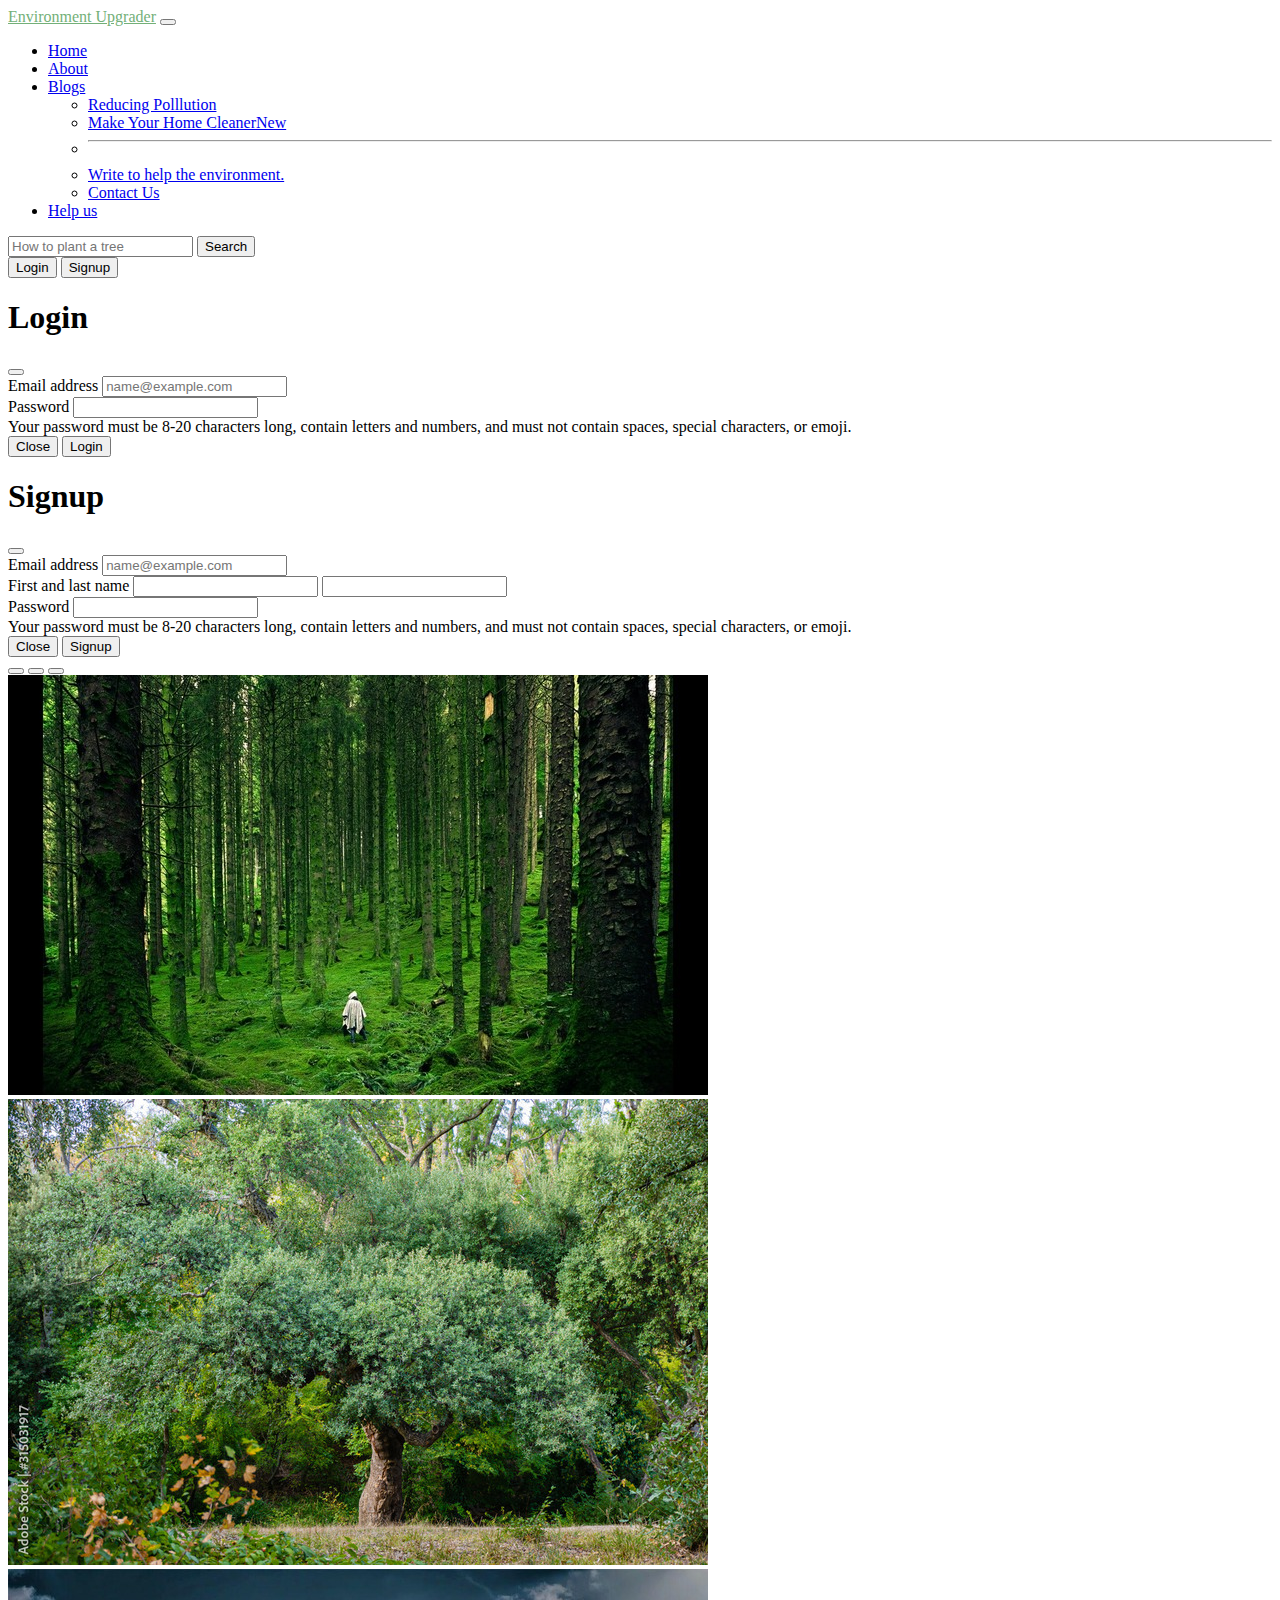
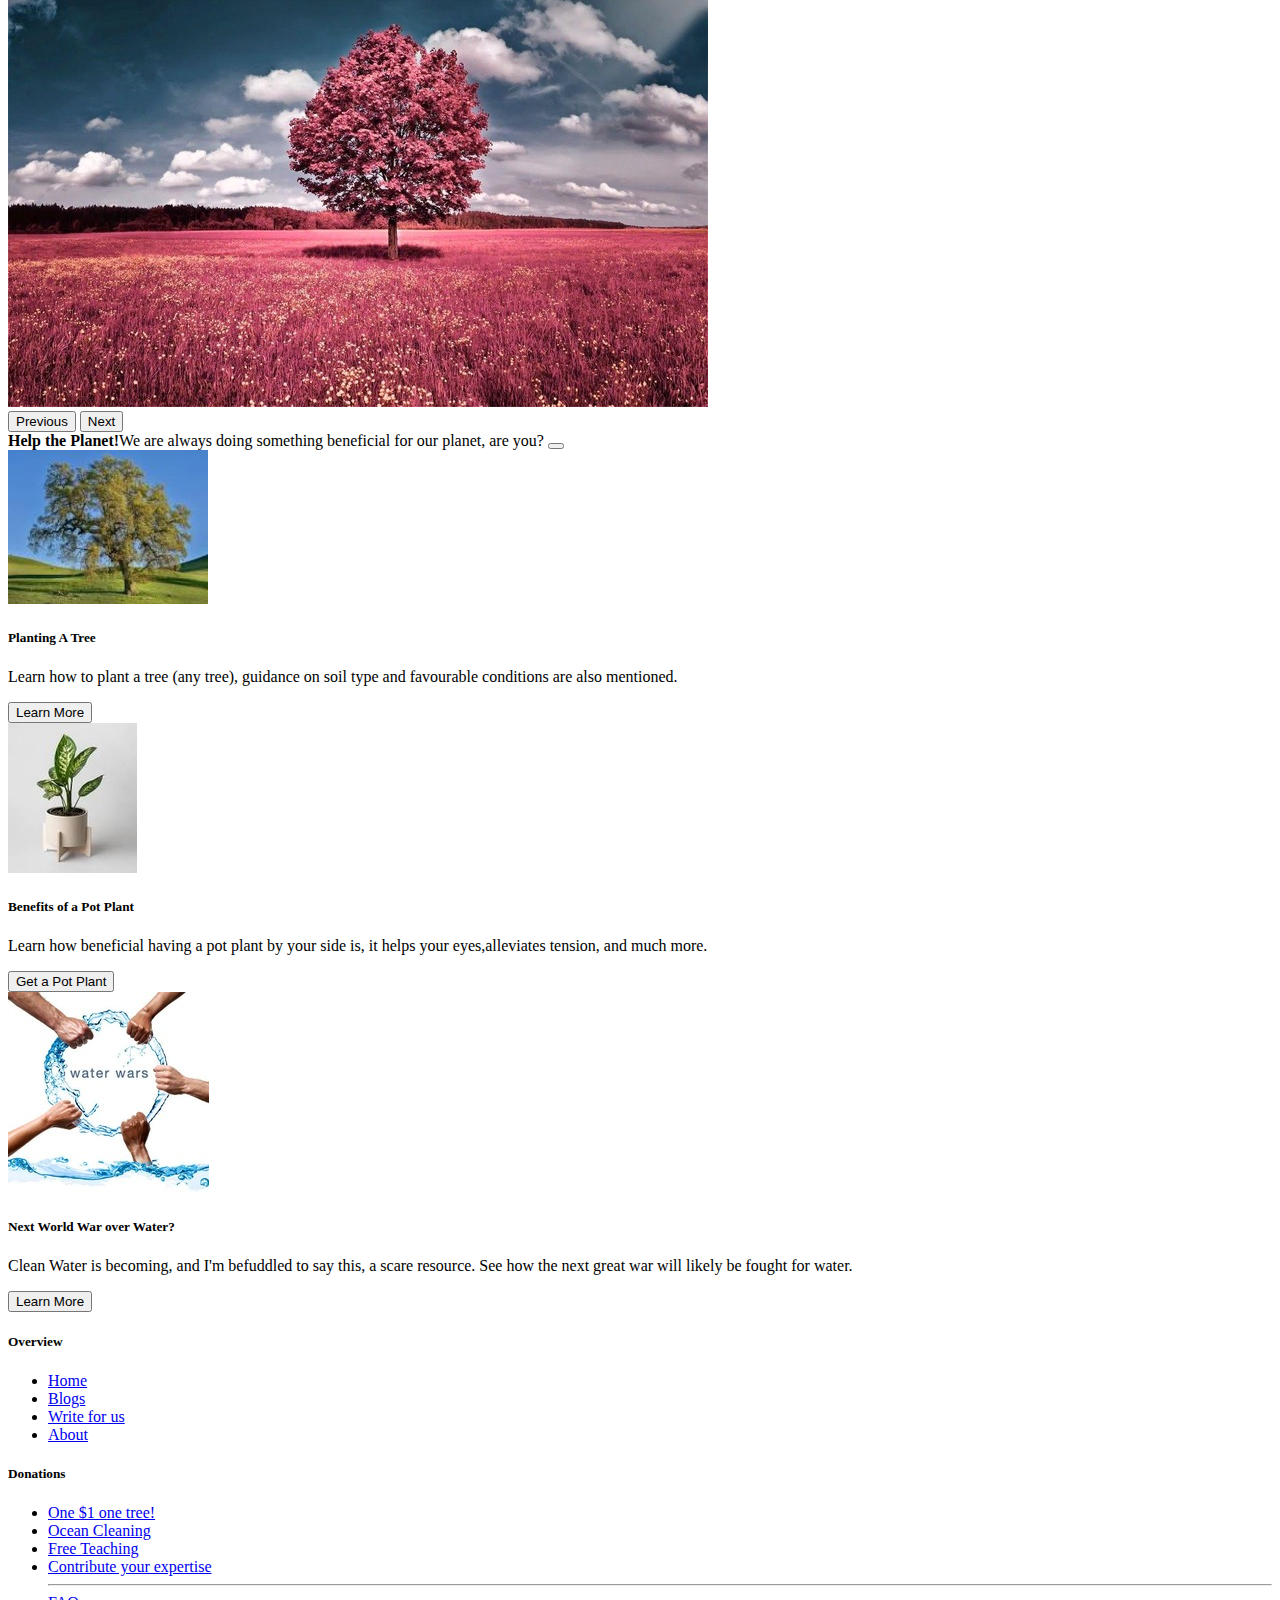
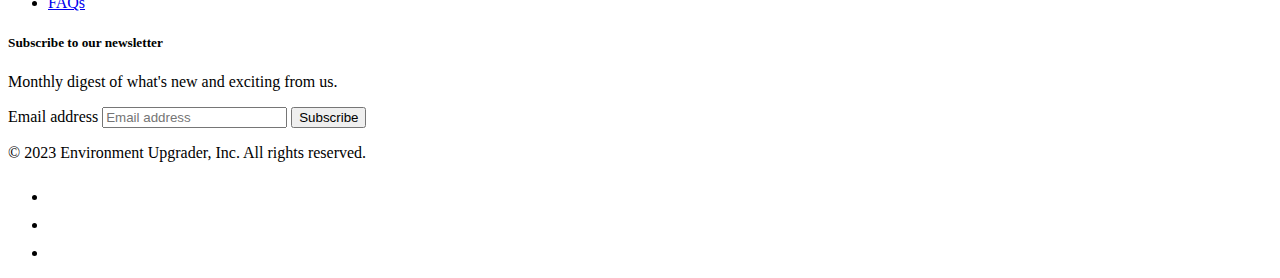
<file: index.html>
<!doctype html>
<html lang="en">
  <head>
    <meta charset="utf-8">
    <meta name="viewport" content="width=device-width, initial-scale=1">
    <title>Environment Upgrader - Upgrading the planet one step at a time.</title>
    <link href="https://cdn.jsdelivr.net/npm/bootstrap@5.3.2/dist/css/bootstrap.min.css" rel="stylesheet" integrity="sha384-T3c6CoIi6uLrA9TneNEoa7RxnatzjcDSCmG1MXxSR1GAsXEV/Dwwykc2MPK8M2HN" crossorigin="anonymous">
    <link rel="stylesheet" href="style.css">
  </head>
  <body>
    <nav class="navbar navbar-expand-lg bg-body-tertiary" data-bs-theme="dark">
        <div class="container-fluid">
          <a class="navbar-brand" href="#">Environment Upgrader</a>
          <button class="navbar-toggler" type="button" data-bs-toggle="collapse" data-bs-target="#navbarSupportedContent" aria-controls="navbarSupportedContent" aria-expanded="false" aria-label="Toggle navigation">
            <span class="navbar-toggler-icon"></span>
          </button>
          <div class="collapse navbar-collapse" id="navbarSupportedContent">
            <ul class="navbar-nav me-auto mb-2 mb-lg-0">
              <li class="nav-item">
                <a class="nav-link active" aria-current="page" href="#">Home</a>
              </li>
              <li class="nav-item">
                <a class="nav-link" href="about.html">About</a>
              </li>
              <li class="nav-item dropdown">
                <a class="nav-link dropdown-toggle" href="#" role="button" data-bs-toggle="dropdown" aria-expanded="false">
                  Blogs
                </a>
                <ul class="dropdown-menu">
                  <li><a class="dropdown-item" href="Reducer.html">Reducing Polllution</a></li>
                  <li><a class="dropdown-item" href="Cleaner-Home.html">Make Your Home Cleaner<span class="badge bg-success">New</span></h6></a></li>
                  <li><hr class="dropdown-divider"></li>
                  <!-- <li><a class="dropdown-item" href="#">Support Us</a></li> -->
                  <li><a class="dropdown-item" href="Writer.html">Write to help the environment.</a></li>
                  <li><a class="dropdown-item" href="contact.html">Contact Us</a></li>
                </ul>
              </li>
              <li class="nav-item">
                <a class="nav-link" href="Helper.html">Help us</a>
              </li>
            </ul>
            <form class="d-flex" role="search">
              <input class="form-control me-2" type="search" placeholder="How to plant a tree" aria-label="Search">
              <button class="btn btn-outline-secondary" type="submit">Search</button>
            </form>
            <div class="mx-2">
                <button class="btn btn-danger" data-bs-toggle="modal" data-bs-target="#loginModal">Login</button>
                <button class="btn btn-danger" data-bs-toggle="modal" data-bs-target="#signupModal">Signup</button>
            </div>
          </div>
        </div>
      </nav>
  <!-- loginModal -->
  <div class="modal fade" id="loginModal" tabindex="-1" aria-labelledby="loginModalLabel" aria-hidden="true">
    <div class="modal-dialog">
      <div class="modal-content">
        <div class="modal-header">
          <h1 class="modal-title fs-5" id="loginModalLabel">Login</h1>
          <button type="button" class="btn-close" data-bs-dismiss="modal" aria-label="Close"></button>
        </div>
        <div class="modal-body">
            <div class="mb-3">
                <label for="exampleFormControlInput1" class="form-label">Email address</label>
                <input type="email" class="form-control" id="exampleFormControlInput1" placeholder="name@example.com">
              </div>
              <label for="inputPassword5" class="form-label">Password</label>
<input type="password" id="inputPassword5" class="form-control" aria-describedby="passwordHelpBlock">
<div id="passwordHelpBlock" class="form-text">
  Your password must be 8-20 characters long, contain letters and numbers, and must not contain spaces, special characters, or emoji.
</div>    
    </div>
        <div class="modal-footer">
          <button type="button" class="btn btn-secondary" data-bs-dismiss="modal">Close</button>
          <button type="button" class="btn btn-primary">Login</button>
        </div>
      </div>
    </div>
</div>
  <!-- signupModal -->
  <div class="modal fade" id="signupModal" tabindex="-1" aria-labelledby="signupModalLabels" aria-hidden="true">
    <div class="modal-dialog">
      <div class="modal-content">
        <div class="modal-header">
          <h1 class="modal-title fs-5" id="signupModalLabel">Signup</h1>
          <button type="button" class="btn-close" data-bs-dismiss="modal" aria-label="Close"></button>
        </div>
        <div class="modal-body">
            <div class="mb-3">
                <label for="exampleFormControlInput1" class="form-label">Email address</label>
                <input type="email" class="form-control" id="exampleFormControlInput1" placeholder="name@example.com">
              </div>
              <div class="input-group">
                <span class="input-group-text">First and last name</span>
                <input type="text" aria-label="First name" class="form-control">
                <input type="text" aria-label="Last name" class="form-control">
              </div>
              <label for="inputPassword5" class="form-label">Password</label>
            <input type="password" id="inputPassword5" class="form-control" aria-describedby="passwordHelpBlock">
            <div id="passwordHelpBlock" class="form-text">
            Your password must be 8-20 characters long, contain letters and numbers, and must not contain spaces, special characters, or emoji.
        </div>
    </div>
    <div class="modal-footer">
      <button type="button" class="btn btn-secondary" data-bs-dismiss="modal">Close</button>
      <button type="button" class="btn btn-primary">Signup</button>
    </div>
  </div>
      </div>
    </div>
</div>
  </div>
      <div id="carouselExampleIndicators" class="carousel slide">
        <div class="carousel-indicators">
          <button type="button" data-bs-target="#carouselExampleIndicators" data-bs-slide-to="0" class="active" aria-current="true" aria-label="Slide 1"></button>
          <button type="button" data-bs-target="#carouselExampleIndicators" data-bs-slide-to="1" aria-label="Slide 2"></button>
          <button type="button" data-bs-target="#carouselExampleIndicators" data-bs-slide-to="2" aria-label="Slide 3"></button>
        </div>
        <div class="carousel-inner carousel-fade">
          <div class="carousel-item active">
            <img src="Carousel-1.jpg" class="d-block w-100" >
          </div>
          <div class="carousel-item">
            <img src="Carousel-2.jpg" class="d-block w-100" >
          </div>
          <div class="carousel-item">
            <img src="Carousel-3.jpg" class="d-block w-100" >
          </div>
        </div>
        <button class="carousel-control-prev" type="button" data-bs-target="#carouselExampleIndicators" data-bs-slide="prev">
          <span class="carousel-control-prev-icon" aria-hidden="true"></span>
          <span class="visually-hidden">Previous</span>
        </button>
        <button class="carousel-control-next" type="button" data-bs-target="#carouselExampleIndicators" data-bs-slide="next">
          <span class="carousel-control-next-icon" aria-hidden="true"></span>
          <span class="visually-hidden">Next</span>
        </button>
      </div>
      <script src="https://cdn.jsdelivr.net/npm/bootstrap@5.3.2/dist/js/bootstrap.bundle.min.js" integrity="sha384-C6RzsynM9kWDrMNeT87bh95OGNyZPhcTNXj1NW7RuBCsyN/o0jlpcV8Qyq46cDfL" crossorigin="anonymous"></script>
    <div class="alert alert-primary alert-dismissible fade show" role="alert">
        <strong>Help the Planet!</strong>We are always doing something beneficial for our planet, are you?
        <button type="button" class="btn-close" data-bs-dismiss="alert" aria-label="Close"></button>
      </div>
      <!-- <nav aria-label="breadcrumb">
        <ol class="breadcrumb">
          <li class="breadcrumb-item"><a href="index.html">Home</a></li>
          <li class="breadcrumb-item active" aria-current="page"><a href="/Cleaner-Home.html">Latest Blog</a></li>
        </ol>
      </nav> -->
      <div class="card-group">
        <div class="card">
          <img src="./Card-1.jpeg" class="card-img-top" >
          <div class="card-body">
            <h5 class="card-title">Planting A Tree</h5>
            <p class="card-text">Learn how to plant a tree (any tree), guidance on soil type and favourable conditions are also mentioned.</p>
            <!-- <p class="card-text"><small class="text-body-secondary"></small></p> -->
            <button type="button" class="btn btn-primary">Learn More</button>

          </div>
        </div>
        <div class="card">
          <img src="./Card-2.jpeg" class="card-img-top" >
          <div class="card-body">
            <h5 class="card-title">Benefits of a Pot Plant</h5>
            <p class="card-text">Learn how beneficial having a pot plant by your side is, it helps your eyes,alleviates tension, and much more.</p>
            <!-- <p class="card-text"><small class="text-body-secondary">Last updated 3 mins ago</small></p> -->
            <button type="button" class="btn btn-primary">Get a Pot Plant</button>
          </div>
        </div>
        <div class="card">
          <img src="./Card-3.jpg" class="card-img-top" >
          <div class="card-body">
            <h5 class="card-title">Next World War over Water?</h5>
            <p class="card-text">Clean Water is becoming, and I'm befuddled to say this, a scare resource. See how the next great war will likely be fought for water.</p>
            <!-- <p class="card-text"><small class="text-body-secondary">Last updated 3 mins ago</small></p> -->
            <button type="button" class="btn btn-primary">Learn More</button>
          </div>
        </div>
      </div>
      <footer class="py-5 my-5" >
        <div class="row">
          <div class="col-6 col-md-2 mb-3">
            <h5>Overview</h5>
            <ul class="nav flex-column">
              <li class="nav-item mb-2"><a href="#" class="nav-link p-0 text-body-secondary">Home</a></li>
              <li class="nav-item mb-2"><a href="#" class="nav-link p-0 text-body-secondary">Blogs</a></li>
              <li class="nav-item mb-2"><a href="#" class="nav-link p-0 text-body-secondary">Write for us</a></li>
              <li class="nav-item mb-2"><a href="#" class="nav-link p-0 text-body-secondary">About</a></li>
            </ul>
          </div>
    
          <div class="col-6 col-md-2 mb-3">
            <h5>Donations</h5>
            <ul class="nav flex-column">
              <li class="nav-item mb-2"><a href="#" class="nav-link p-0 text-body-secondary">One $1 one tree!</a></li>
              <li class="nav-item mb-2"><a href="#" class="nav-link p-0 text-body-secondary">Ocean Cleaning</a></li>
              <li class="nav-item mb-2"><a href="#" class="nav-link p-0 text-body-secondary">Free Teaching</a></li>
              <li class="nav-item mb-2"><a href="#" class="nav-link p-0 text-body-secondary">Contribute your expertise</a></li>
              <hr>
              <li class="nav-item mb-2"><a href="#" class="nav-link p-0 text-body-secondary">FAQs</a></li>
              
            </ul>
          </div>
    
          <!-- <div class="col-6 col-md-2 mb-3"> -->
            <!-- <h5>Section</h5>
            <ul class="nav flex-column">
              <li class="nav-item mb-2"><a href="#" class="nav-link p-0 text-body-secondary">Home</a></li>
              <li class="nav-item mb-2"><a href="#" class="nav-link p-0 text-body-secondary">Features</a></li>
              <li class="nav-item mb-2"><a href="#" class="nav-link p-0 text-body-secondary">Pricing</a></li>
              <li class="nav-item mb-2"><a href="#" class="nav-link p-0 text-body-secondary">FAQs</a></li>
              <li class="nav-item mb-2"><a href="#" class="nav-link p-0 text-body-secondary">About</a></li>
            </ul>
          </div> -->
    
          <div class="col-md-5 offset-md-1 mb-3">
            <form>
              <h5>Subscribe to our newsletter</h5>
              <p>Monthly digest of what's new and exciting from us.</p>
              <div class="d-flex flex-column flex-sm-row w-100 gap-2">
                <label for="newsletter1" class="visually-hidden">Email address</label>
                <input id="newsletter1" type="text" class="form-control" placeholder="Email address">
                <button class="btn btn-primary" type="button">Subscribe</button>
              </div>
            </form>
          </div>
        </div>
    
        <div class="d-flex flex-column flex-sm-row justify-content-between py-4 my-4 border-top">
          <p>© 2023 Environment Upgrader, Inc. All rights reserved.</p>
          <ul class="list-unstyled d-flex">
            <li class="ms-3"><a class="link-body-emphasis" href="#"><svg class="bi" width="24" height="24"><use xlink:href="#twitter"></use></svg></a></li>
            <li class="ms-3"><a class="link-body-emphasis" href="#"><svg class="bi" width="24" height="24"><use xlink:href="#instagram"></use></svg></a></li>
            <li class="ms-3"><a class="link-body-emphasis" href="#"><svg class="bi" width="24" height="24"><use xlink:href="#facebook"></use></svg></a></li>
        </div>
  </body>
</html>
</file>
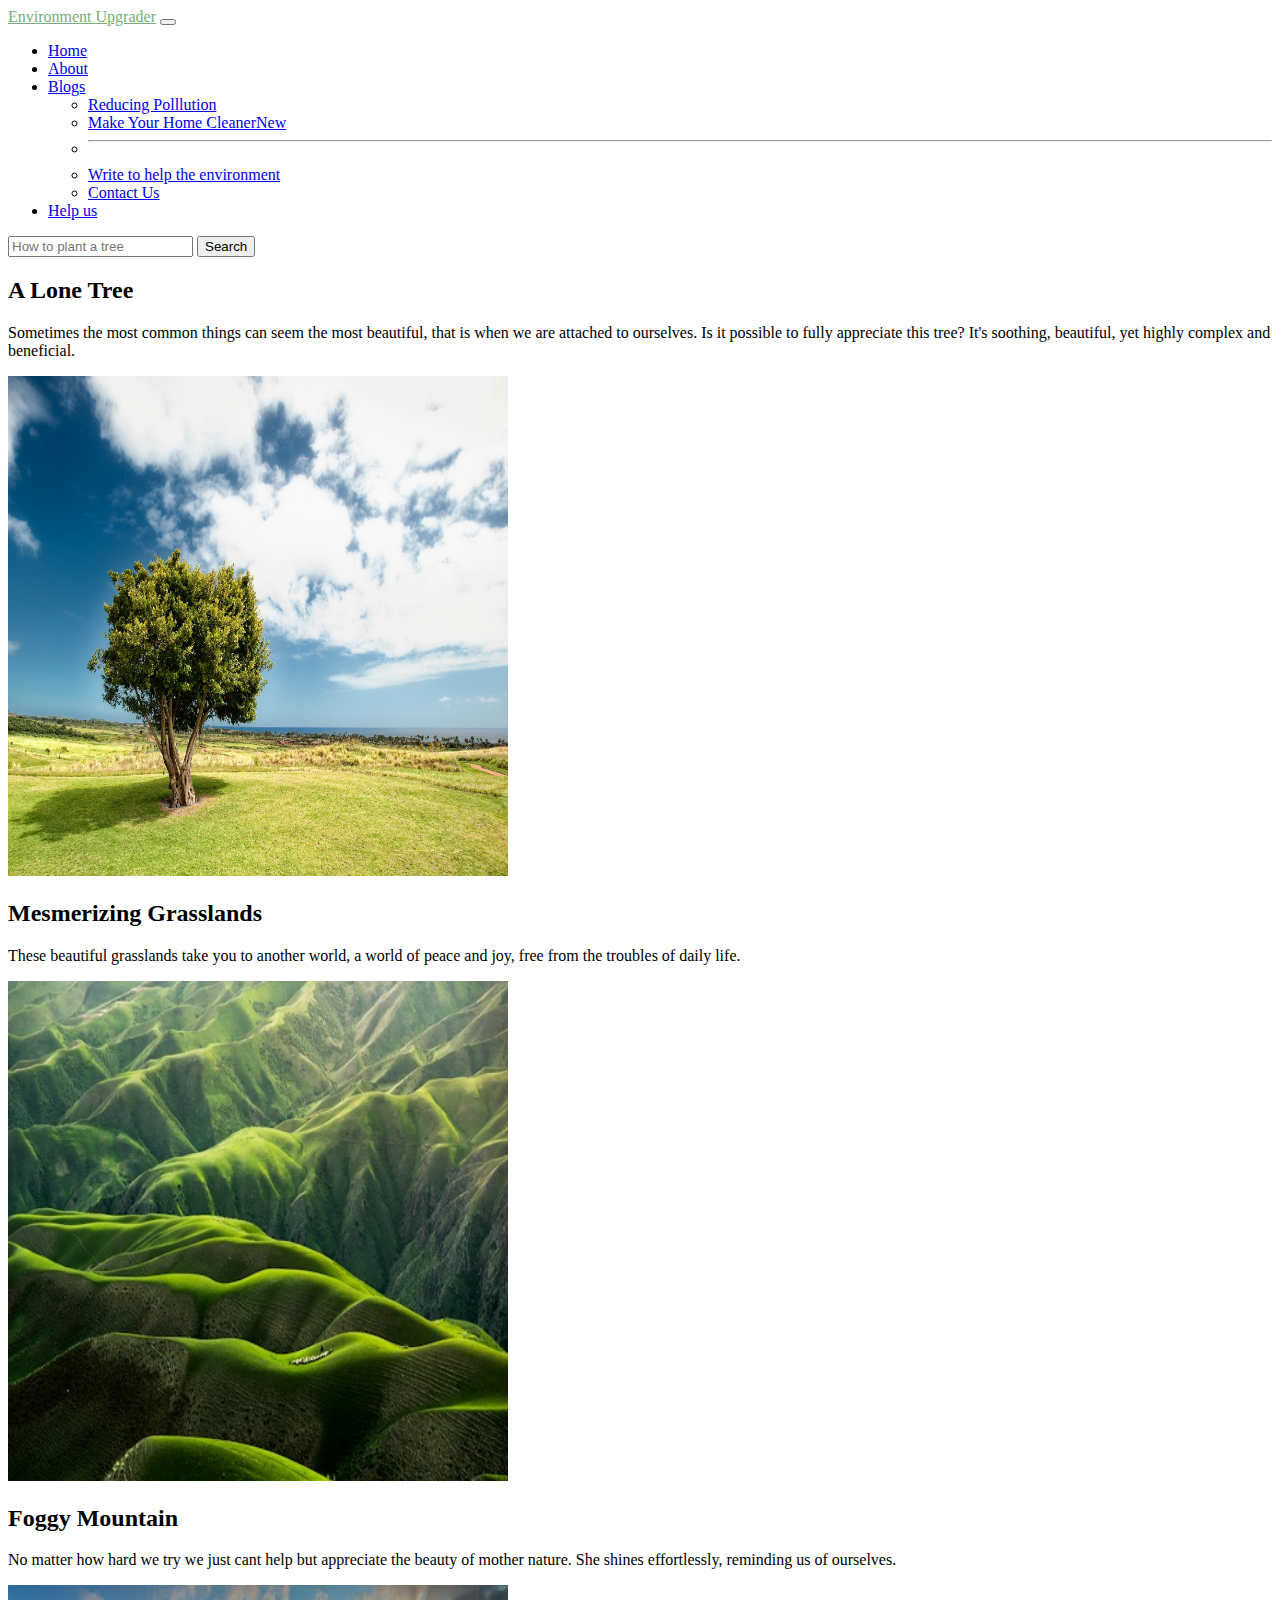
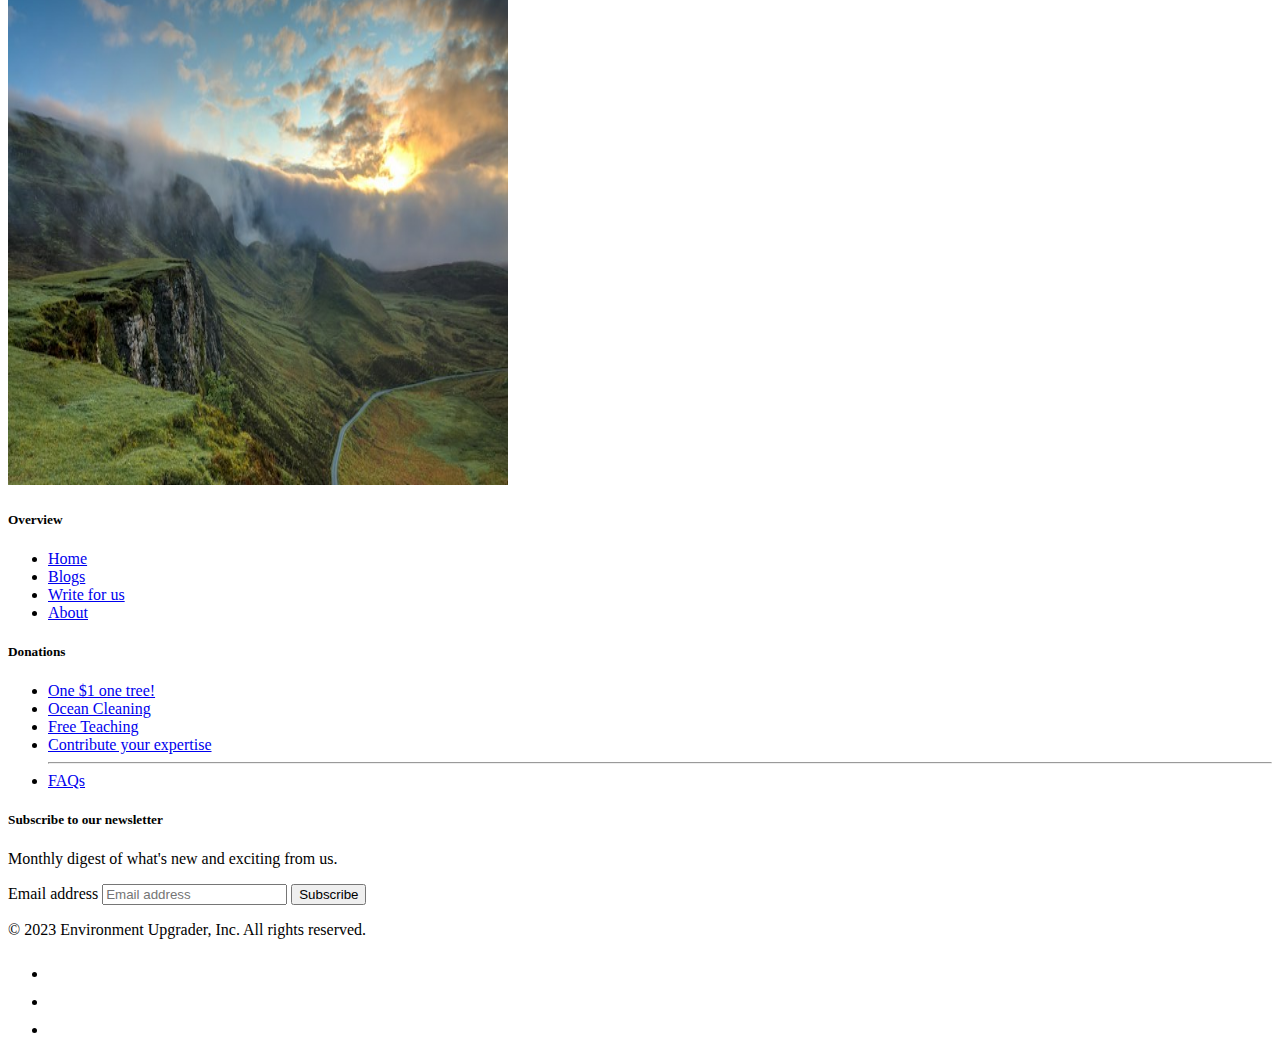
<file: about.html>
<!doctype html>
<html lang="en">
  <head>
    <meta charset="utf-8">
    <meta name="viewport" content="width=device-width, initial-scale=1">
    <title>Environment Upgrader - Upgrading the planet one step at a time.</title>
    <link href="https://cdn.jsdelivr.net/npm/bootstrap@5.3.2/dist/css/bootstrap.min.css" rel="stylesheet" integrity="sha384-T3c6CoIi6uLrA9TneNEoa7RxnatzjcDSCmG1MXxSR1GAsXEV/Dwwykc2MPK8M2HN" crossorigin="anonymous">
    <link rel="stylesheet" href="style.css">
  </head>
  <body>
    <script src="https://cdn.jsdelivr.net/npm/bootstrap@5.3.2/dist/js/bootstrap.bundle.min.js" integrity="sha384-C6RzsynM9kWDrMNeT87bh95OGNyZPhcTNXj1NW7RuBCsyN/o0jlpcV8Qyq46cDfL" crossorigin="anonymous"></script>
    <nav class="navbar navbar-expand-lg bg-body-tertiary" data-bs-theme="dark">
        <div class="container-fluid">
          <a class="navbar-brand" href="#">Environment Upgrader</a>
          <button class="navbar-toggler" type="button" data-bs-toggle="collapse" data-bs-target="#navbarSupportedContent" aria-controls="navbarSupportedContent" aria-expanded="false" aria-label="Toggle navigation">
            <span class="navbar-toggler-icon"></span>
          </button>
          <div class="collapse navbar-collapse" id="navbarSupportedContent">
            <ul class="navbar-nav me-auto mb-2 mb-lg-0">
              <li class="nav-item">
                <a class="nav-link " aria-current="page" href="index.html">Home</a>
              </li>
              <li class="nav-item">
                <a class="nav-link active" href="about.html">About</a>
              </li>
              <li class="nav-item dropdown">
                <a class="nav-link dropdown-toggle" href="#" role="button" data-bs-toggle="dropdown" aria-expanded="false">
                  Blogs
                </a>
                <ul class="dropdown-menu">
                  <li><a class="dropdown-item" href="Reducer.html">Reducing Polllution</a></li>
                  <li><a class="dropdown-item" href="Cleaner-Home.html">Make Your Home Cleaner<span class="badge bg-success">New</span></h6></a></li>
                  <li><hr class="dropdown-divider"></li>
                  <!-- <li><a class="dropdown-item" href="#">Support Us</a></li> -->
                  <li><a class="dropdown-item" href="Writer.html">Write to help the environment</a></li>
                  <li><a class="dropdown-item" href="contact.html">Contact Us</a></li>
                </ul>
              </li>
              <li class="nav-item">
                <a class="nav-link" href="Helper.html">Help us</a>
              </li>
            </ul>
            <form class="d-flex" role="search">
              <input class="form-control me-2" type="search" placeholder="How to plant a tree" aria-label="Search">
              <button class="btn btn-outline-secondary" type="submit">Search</button>
            </form>
          </div>
        </div>
    </nav>
  
  <!-- Login Modal
  <div class="modal fade" id="loginModal" tabindex="-1" aria-labelledby="loginModalLabel" aria-hidden="true">
    <div class="modal-dialog">
      <div class="modal-content">
        <div class="modal-header">
          <h1 class="modal-title fs-5" id="loginModalLabel">Modal title</h1>
          <button type="button" class="btn-close" data-bs-dismiss="modal" aria-label="Close"></button>
        </div>
        <div class="modal-body">
          ...
        </div>
        <div class="modal-footer">
          <button type="button" class="btn btn-secondary" data-bs-dismiss="modal">Close</button>
          <button type="button" class="btn btn-primary">Save changes</button>
        </div>
      </div>
    </div>
  Signup Modal
  <<div class="modal fade" id="signupModal" tabindex="-1" aria-labelledby="signupModalLabel" aria-hidden="true">
    <div class="modal-dialog">
      <div class="modal-content">
        <div class="modal-header">
          <h1 class="modal-title fs-5" id="signupModalLabel">Modal title</h1>
          <button type="button" class="btn-close" data-bs-dismiss="modal" aria-label="Close"></button>
        </div>
        <div class="modal-body">
          ...
        </div>
        <div class="modal-footer">
          <button type="button" class="btn btn-secondary" data-bs-dismiss="modal">Close</button>
          <button type="button" class="btn btn-primary">Save changes</button>
        </div>
      </div>
    </div> -->
  </div>
  </div>
    <div class="container my-4">
    <div class="row featurette d-flex justify-content-center align-items-center">
        <div class="col-md-7">
          <h2 class="featurette-heading fw-normal lh-1">A Lone Tree <span class="text-body-secondary"></span></h2>
          <p class="lead">Sometimes the most common things can seem the most beautiful, that is when we are attached to ourselves. Is it possible to fully appreciate this tree? It's soothing, beautiful, yet highly complex and beneficial.</p>
        </div>
        <div class="col-md-5">
            <img src="./About-1.jpg"svg class="bd-placeholder-img bd-placeholder-img-lg featurette-image img-fluid mx-auto" width="500" height="500" xmlns="http://www.w3.org/2000/svg" role="img" aria-label="Placeholder: 500x500" preserveAspectRatio="xMidYMid slice" focusable="false"><title>Placeholder</title><rect width="100%" height="100%" fill="var(--bs-secondary-bg)"></rect><text x="50%" y="50%" fill="var(--bs-secondary-color)" dy=".3em">
        </div>
      </div>
      <div class="row featurette d-flex justify-content-center align-items-center">
        <div class="col-md-7 order-md-2">
          <h2 class="featurette-heading fw-normal lh-1">Mesmerizing Grasslands <span class="text-body-secondary"></span></h2>
          <p class="lead">These beautiful grasslands take you to another world, a world of peace and joy, free from the troubles of daily life.</p>
        </div>
        <div class="col-md-5 order-md-1">
        <img src="./About-2.jpg"svg class="bd-placeholder-img bd-placeholder-img-lg featurette-image img-fluid mx-auto" width="500" height="500" xmlns="http://www.w3.org/2000/svg" role="img" aria-label="Placeholder: 500x500" preserveAspectRatio="xMidYMid slice" focusable="false"><title>Placeholder</title><rect width="100%" height="100%" fill="var(--bs-secondary-bg)"></rect><text x="50%" y="50%" fill="var(--bs-secondary-color)" dy=".3em">
          
        </div>
      </div>
      <div class="row featurette d-flex justify-content-center align-items-center">
        <div class="col-md-7">
          <h2 class="featurette-heading fw-normal lh-1">Foggy Mountain <span class="text-body-secondary"></span></h2>
          <p class="lead">No matter how hard we try we just cant help but appreciate the beauty of mother nature. She shines effortlessly, reminding us of ourselves.</p>
        </div>
        <div class="col-md-5">
            <img src="./About-3.jpg"svg class="bd-placeholder-img bd-placeholder-img-lg featurette-image img-fluid mx-auto" width="500" height="500" xmlns="http://www.w3.org/2000/svg" role="img" aria-label="Placeholder: 500x500" preserveAspectRatio="xMidYMid slice" focusable="false"><title>Placeholder</title><rect width="100%" height="100%" fill="var(--bs-secondary-bg)"></rect><text x="50%" y="50%" fill="var(--bs-secondary-color)" dy=".3em">
        </div>
      </div>
    </div>
    <footer class="py-5">
        <div class="row">
          <div class="col-6 col-md-2 mb-3">
            <h5>Overview</h5>
            <ul class="nav flex-column">
              <li class="nav-item mb-2"><a href="#" class="nav-link p-0 text-body-secondary">Home</a></li>
              <li class="nav-item mb-2"><a href="#" class="nav-link p-0 text-body-secondary">Blogs</a></li>
              <li class="nav-item mb-2"><a href="#" class="nav-link p-0 text-body-secondary">Write for us</a></li>
              <li class="nav-item mb-2"><a href="#" class="nav-link p-0 text-body-secondary">About</a></li>
            </ul>
          </div>
    
          <div class="col-6 col-md-2 mb-3">
            <h5>Donations</h5>
            <ul class="nav flex-column">
              <li class="nav-item mb-2"><a href="#" class="nav-link p-0 text-body-secondary">One $1 one tree!</a></li>
              <li class="nav-item mb-2"><a href="#" class="nav-link p-0 text-body-secondary">Ocean Cleaning</a></li>
              <li class="nav-item mb-2"><a href="#" class="nav-link p-0 text-body-secondary">Free Teaching</a></li>
              <li class="nav-item mb-2"><a href="#" class="nav-link p-0 text-body-secondary">Contribute your expertise</a></li>
              <hr>
              <li class="nav-item mb-2"><a href="#" class="nav-link p-0 text-body-secondary">FAQs</a></li>
              
            </ul>
          </div>
    
          <!-- <div class="col-6 col-md-2 mb-3"> -->
            <!-- <h5>Section</h5>
            <ul class="nav flex-column">
              <li class="nav-item mb-2"><a href="#" class="nav-link p-0 text-body-secondary">Home</a></li>
              <li class="nav-item mb-2"><a href="#" class="nav-link p-0 text-body-secondary">Features</a></li>
              <li class="nav-item mb-2"><a href="#" class="nav-link p-0 text-body-secondary">Pricing</a></li>
              <li class="nav-item mb-2"><a href="#" class="nav-link p-0 text-body-secondary">FAQs</a></li>
              <li class="nav-item mb-2"><a href="#" class="nav-link p-0 text-body-secondary">About</a></li>
            </ul>
          </div> -->
    
          <div class="col-md-5 offset-md-1 mb-3">
            <form>
              <h5>Subscribe to our newsletter</h5>
              <p>Monthly digest of what's new and exciting from us.</p>
              <div class="d-flex flex-column flex-sm-row w-100 gap-2">
                <label for="newsletter1" class="visually-hidden">Email address</label>
                <input id="newsletter1" type="text" class="form-control" placeholder="Email address">
                <button class="btn btn-primary" type="button">Subscribe</button>
              </div>
            </form>
          </div>
        </div>
    
        <div class="d-flex flex-column flex-sm-row justify-content-between py-4 my-4 border-top">
          <p>© 2023 Environment Upgrader, Inc. All rights reserved.</p>
          <ul class="list-unstyled d-flex">
            <li class="ms-3"><a class="link-body-emphasis" href="#"><svg class="bi" width="24" height="24"><use xlink:href="#twitter"></use></svg></a></li>
            <li class="ms-3"><a class="link-body-emphasis" href="#"><svg class="bi" width="24" height="24"><use xlink:href="#instagram"></use></svg></a></li>
            <li class="ms-3"><a class="link-body-emphasis" href="#"><svg class="bi" width="24" height="24"><use xlink:href="#facebook"></use></svg></a></li>
  </body>
</html>
</file>
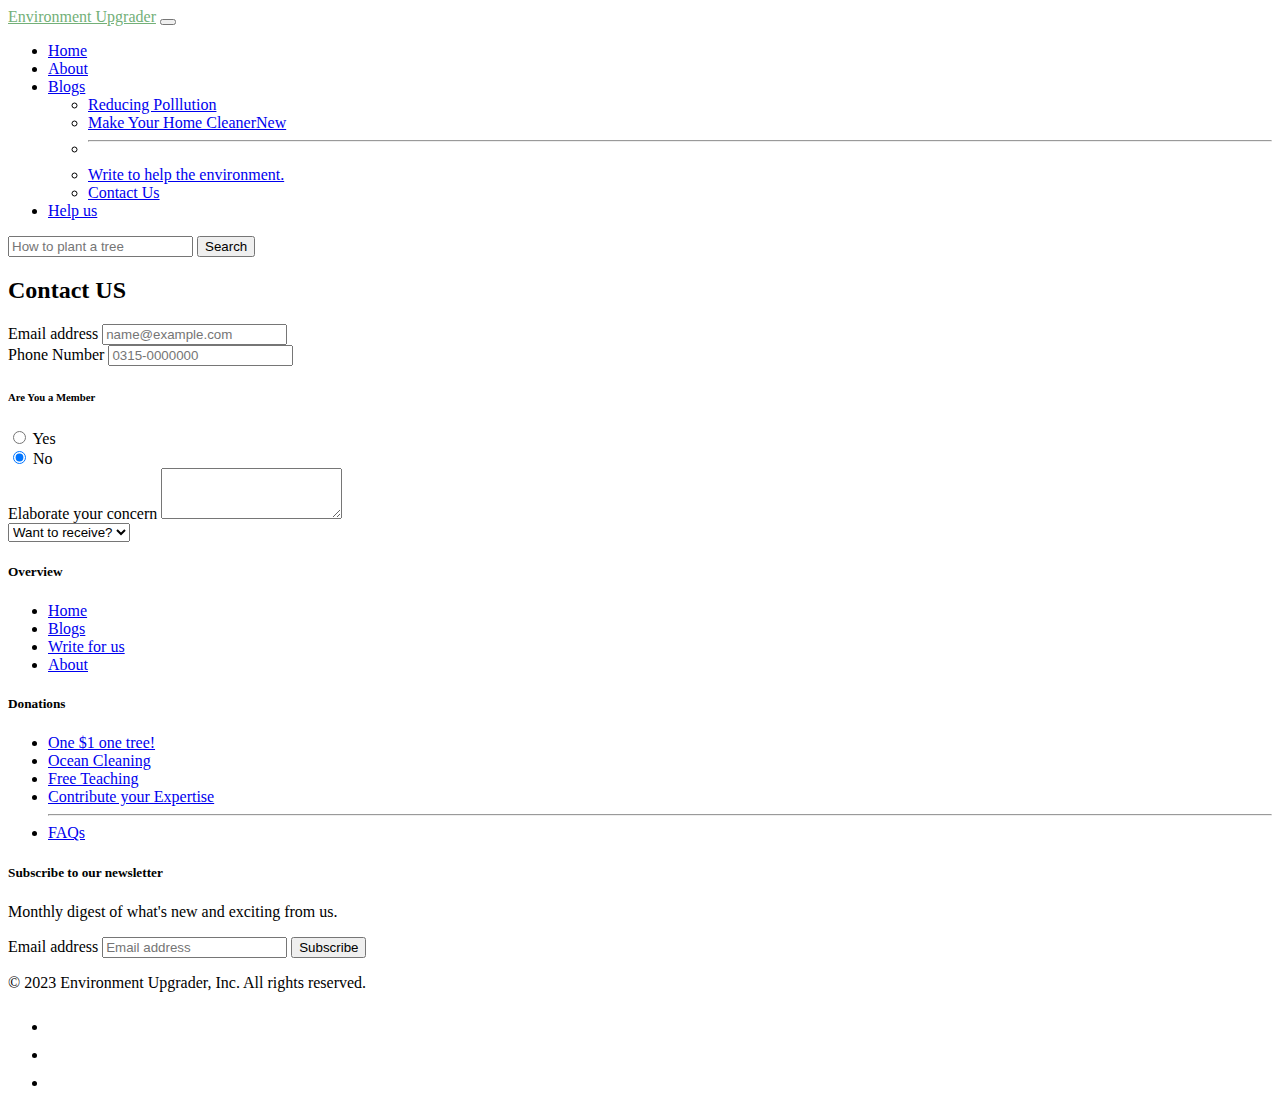
<file: contact.html>
<!doctype html>
<html lang="en">
  <head>
    <meta charset="utf-8">
    <meta name="viewport" content="width=device-width, initial-scale=1">
    <title>Environment Upgrader - Upgrading the planet one step at a time.</title>
    <link href="https://cdn.jsdelivr.net/npm/bootstrap@5.3.2/dist/css/bootstrap.min.css" rel="stylesheet" integrity="sha384-T3c6CoIi6uLrA9TneNEoa7RxnatzjcDSCmG1MXxSR1GAsXEV/Dwwykc2MPK8M2HN" crossorigin="anonymous">
    <link rel="stylesheet" href="style.css">
  </head>
  <body>
    <script src="https://cdn.jsdelivr.net/npm/bootstrap@5.3.2/dist/js/bootstrap.bundle.min.js" integrity="sha384-C6RzsynM9kWDrMNeT87bh95OGNyZPhcTNXj1NW7RuBCsyN/o0jlpcV8Qyq46cDfL" crossorigin="anonymous"></script>
    <nav class="navbar navbar-expand-lg bg-body-tertiary" data-bs-theme="dark">


        <div class="container-fluid">
          <a class="navbar-brand" href="#">Environment Upgrader</a>
          <button class="navbar-toggler" type="button" data-bs-toggle="collapse" data-bs-target="#navbarSupportedContent" aria-controls="navbarSupportedContent" aria-expanded="false" aria-label="Toggle navigation">
            <span class="navbar-toggler-icon"></span>
          </button>
          <div class="collapse navbar-collapse" id="navbarSupportedContent">
            <ul class="navbar-nav me-auto mb-2 mb-lg-0">
              <li class="nav-item">
                <a class="nav-link " aria-current="page" href="index.html">Home</a>
              </li>
              <li class="nav-item">
                <a class="nav-link" href="about.html">About</a>
              </li>
              <li class="nav-item dropdown">
                <a class="nav-link dropdown-toggle" href="#" role="button" data-bs-toggle="dropdown" aria-expanded="false">
                  Blogs
                </a>
                <ul class="dropdown-menu">
                  <li><a class="dropdown-item" href="Reducer.html">Reducing Polllution</a></li>
                  <li><a class="dropdown-item" href="Cleaner-Home.html">Make Your Home Cleaner<span class="badge bg-success">New</span></h6></a></li>
                  <li><hr class="dropdown-divider"></li>
                  <!-- <li><a class="dropdown-item" href="#">Support Us</a></li> -->
                  <li><a class="dropdown-item" href="Writer.html">Write to help the environment.</a></li>
                  <li><a class="dropdown-item active" href="contact.html">Contact Us</a></li>
                </ul>
              <li class="nav-item">
                <a class="nav-link" href="#">Help us</a>
              </li>
            </ul>
            <form class="d-flex" role="search">
              <input class="form-control me-2" type="search" placeholder="How to plant a tree" aria-label="Search">
              <button class="btn btn-outline-secondary" type="submit">Search</button>
            </form>
          </div>
        </div>
    </nav>
    <div class="container my-4">
        <h2>Contact US</h2>
        <div class="mb-3">
            <label for="exampleFormControlInput1" class="form-label">Email address</label>
            <input type="email" class="form-control" id="exampleFormControlInput1" placeholder="name@example.com">
          </div>
          <div class="mb-3">
            <label for="exampleFormControlInput1" class="form-label">Phone Number</label>
            <input type="email" class="form-control" id="exampleFormControlInput1" placeholder="0315-0000000">
          </div>
          <h6>Are You a Member</h6>
          <div class="form-check">
            <input class="form-check-input" type="radio" name="flexRadioDefault" id="flexRadioDefault1">
            <label class="form-check-label" for="flexRadioDefault1">
              Yes
            </label>
          </div>
          <div class="form-check">
            <input class="form-check-input" type="radio" name="flexRadioDefault" id="flexRadioDefault2" checked>
            <label class="form-check-label" for="flexRadioDefault2">
              No
            </label>
          </div>
          
          <div class="mb-3">
            <label for="exampleFormControlTextarea1" class="form-label">Elaborate your concern</label>
            <textarea class="form-control" id="exampleFormControlTextarea1" rows="3"></textarea>
          </div>
          <select class="form-select form-select-sm" aria-label="Small select example">
            <option selected>Want to receive?</option>
            <option value="1">Email</option>
            <option value="2">Whatsapp</option>
          </select>
         
    </div>
    <footer class="py-5">
        <div class="row">
          <div class="col-6 col-md-2 mb-3">
            <h5>Overview</h5>
            <ul class="nav flex-column">
              <li class="nav-item mb-2"><a href="#" class="nav-link p-0 text-body-secondary">Home</a></li>
              <li class="nav-item mb-2"><a href="#" class="nav-link p-0 text-body-secondary">Blogs</a></li>
              <li class="nav-item mb-2"><a href="#" class="nav-link p-0 text-body-secondary">Write for us</a></li>
              <li class="nav-item mb-2"><a href="#" class="nav-link p-0 text-body-secondary">About</a></li>
            </ul>
          </div>
    
          <div class="col-6 col-md-2 mb-3">
            <h5>Donations</h5>
            <ul class="nav flex-column">
              <li class="nav-item mb-2"><a href="#" class="nav-link p-0 text-body-secondary">One $1 one tree!</a></li>
              <li class="nav-item mb-2"><a href="#" class="nav-link p-0 text-body-secondary">Ocean Cleaning</a></li>
              <li class="nav-item mb-2"><a href="#" class="nav-link p-0 text-body-secondary">Free Teaching</a></li>
              <li class="nav-item mb-2"><a href="#" class="nav-link p-0 text-body-secondary">Contribute your Expertise</a></li>
              <hr>
              <li class="nav-item mb-2"><a href="#" class="nav-link p-0 text-body-secondary">FAQs</a></li>
              
            </ul>
          </div>
    
          <!-- <div class="col-6 col-md-2 mb-3"> -->
            <!-- <h5>Section</h5>
            <ul class="nav flex-column">
              <li class="nav-item mb-2"><a href="#" class="nav-link p-0 text-body-secondary">Home</a></li>
              <li class="nav-item mb-2"><a href="#" class="nav-link p-0 text-body-secondary">Features</a></li>
              <li class="nav-item mb-2"><a href="#" class="nav-link p-0 text-body-secondary">Pricing</a></li>
              <li class="nav-item mb-2"><a href="#" class="nav-link p-0 text-body-secondary">FAQs</a></li>
              <li class="nav-item mb-2"><a href="#" class="nav-link p-0 text-body-secondary">About</a></li>
            </ul>
          </div> -->
    
          <div class="col-md-5 offset-md-1 mb-3">
            <form>
              <h5>Subscribe to our newsletter</h5>
              <p>Monthly digest of what's new and exciting from us.</p>
              <div class="d-flex flex-column flex-sm-row w-100 gap-2">
                <label for="newsletter1" class="visually-hidden">Email address</label>
                <input id="newsletter1" type="text" class="form-control" placeholder="Email address">
                <button class="btn btn-primary" type="button">Subscribe</button>
              </div>
            </form>
          </div>
        </div>
    
        <div class="d-flex flex-column flex-sm-row justify-content-between py-4 my-4 border-top">
          <p>© 2023 Environment Upgrader, Inc. All rights reserved.</p>
          <ul class="list-unstyled d-flex">
            <li class="ms-3"><a class="link-body-emphasis" href="#"><svg class="bi" width="24" height="24"><use xlink:href="#twitter"></use></svg></a></li>
            <li class="ms-3"><a class="link-body-emphasis" href="#"><svg class="bi" width="24" height="24"><use xlink:href="#instagram"></use></svg></a></li>
            <li class="ms-3"><a class="link-body-emphasis" href="#"><svg class="bi" width="24" height="24"><use xlink:href="#facebook"></use></svg></a></li>
  </body>
</html>
</file>
<file: style.css>
.navbar-brand{
    color: #73B078;
}

.navbar-brand:hover{
    color: aqua;
    transition: 0.4s ease-in;

}
</file>
